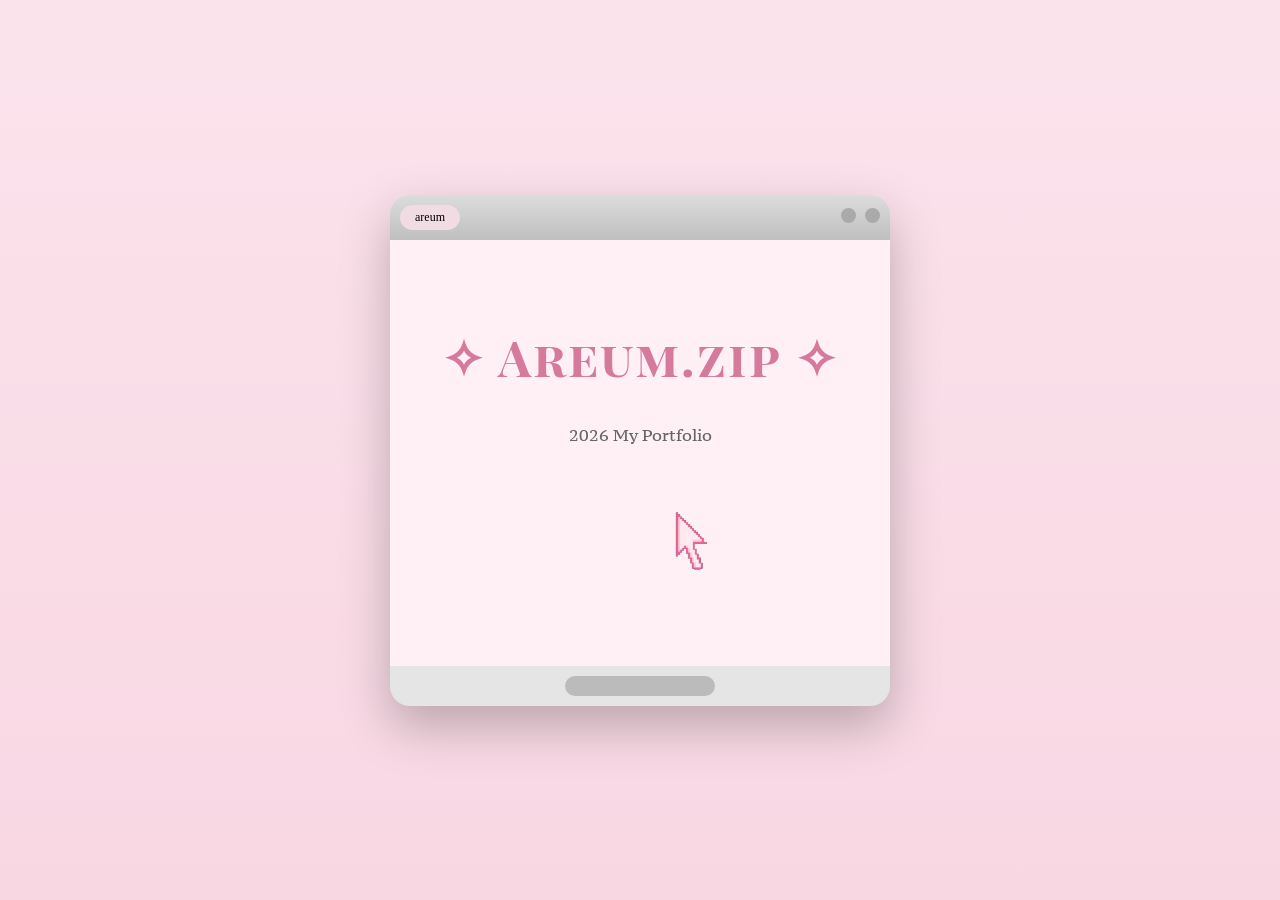
<file: index.html>
<!DOCTYPE html>
<html lang="en">
<head>
    <meta charset="UTF-8">
    <meta name="viewport" content="width=device-width, initial-scale=1.0">
    <title>areum.zip</title>
    <link href="css/intro.css" rel="stylesheet">
</head>
<body>
    <div class="bg">

  <div class="monitor">

    <!-- 상단 UI -->
    <div class="top-bar">
      <div class="address">areum</div>
      <div class="window-btns">
        <span></span>
        <span></span>
      </div>
    </div>

    <!-- 화면 -->
    <div class="screen">
      <h1>✧ Areum.zip ✧</h1>
      <p>2026 My Portfolio</p>

      <!-- 클릭용 커서 -->
       <a href="./main.html"><img src="img/click.png" class="cursor-btn" alt="커서"></a>
      
    </div>

    <!-- 하단 받침 -->
    <div class="stand"></div>

  </div>

</div>

</body>
</html>
</file>
<file: css/intro.css>
@charset "utf-8";
@import url('https://fonts.googleapis.com/css2?family=Playfair+Display+SC:ital,wght@0,400;0,700;0,900;1,400;1,700;1,900&display=swap');
@import url('https://fonts.googleapis.com/css2?family=PT+Serif+Caption:ital@0;1&family=Playfair+Display+SC:ital,wght@0,400;0,700;0,900;1,400;1,700;1,900&display=swap');

/* 배경 */
body {
  margin: 0;
  background: linear-gradient(#fbe3ec, #f8d7e3);
}

/* 중앙 정렬 */
.bg {
  height: 100vh;
  display: flex;
  justify-content: center;
  align-items: center;
}

/* 모니터 전체 */
.monitor {
  width: 500px;
  border-radius: 20px;
  background: #e5e5e5;
  box-shadow: 0 20px 50px rgba(0,0,0,0.25);
}

/* 상단 바 */
.top-bar {
  background: linear-gradient(#dcdcdc, #bfbfbf);
  padding: 10px;
  display: flex;
  justify-content: space-between;
  align-items: center;
  border-radius: 20px 20px 0 0;
}

/* 주소창 느낌 */
.address {
  background: #f2dce4;
  padding: 5px 15px;
  border-radius: 20px;
  font-size: 12px;
}

/* 버튼 */
.window-btns span {
  width: 15px;
  height: 15px;
  background: #aaa;
  border-radius: 50%;
  display: inline-block;
  margin-left: 5px;
}

/* 화면 */
.screen {
  background: #fff0f5;
  text-align: center;
  padding: 50px 20px;
}

/* 타이틀 */
.screen h1 {
  font-size: 50px;
  color: #d67a9c;
  letter-spacing: 2px;
  font-family: 'Playfair Display SC', serif;
}

/* 텍스트 */
.screen p {
  color: #666;
  /* margin: 10px 0 30px; */
  font-family: 'PT Serif Caption', serif;
}


/* 커서 버튼 */
.cursor-btn {
  width: 150px;
  margin-left: 100px;
  cursor: pointer;
  transition: 0.2s;
}

.cursor-btn:hover {
  transform: scale(1.4);
}

/* 받침 */
.stand {
  width: 150px;
  height: 20px;
  background: #bbb;
  margin: 10px auto;
  border-radius: 10px;
}
</file>
